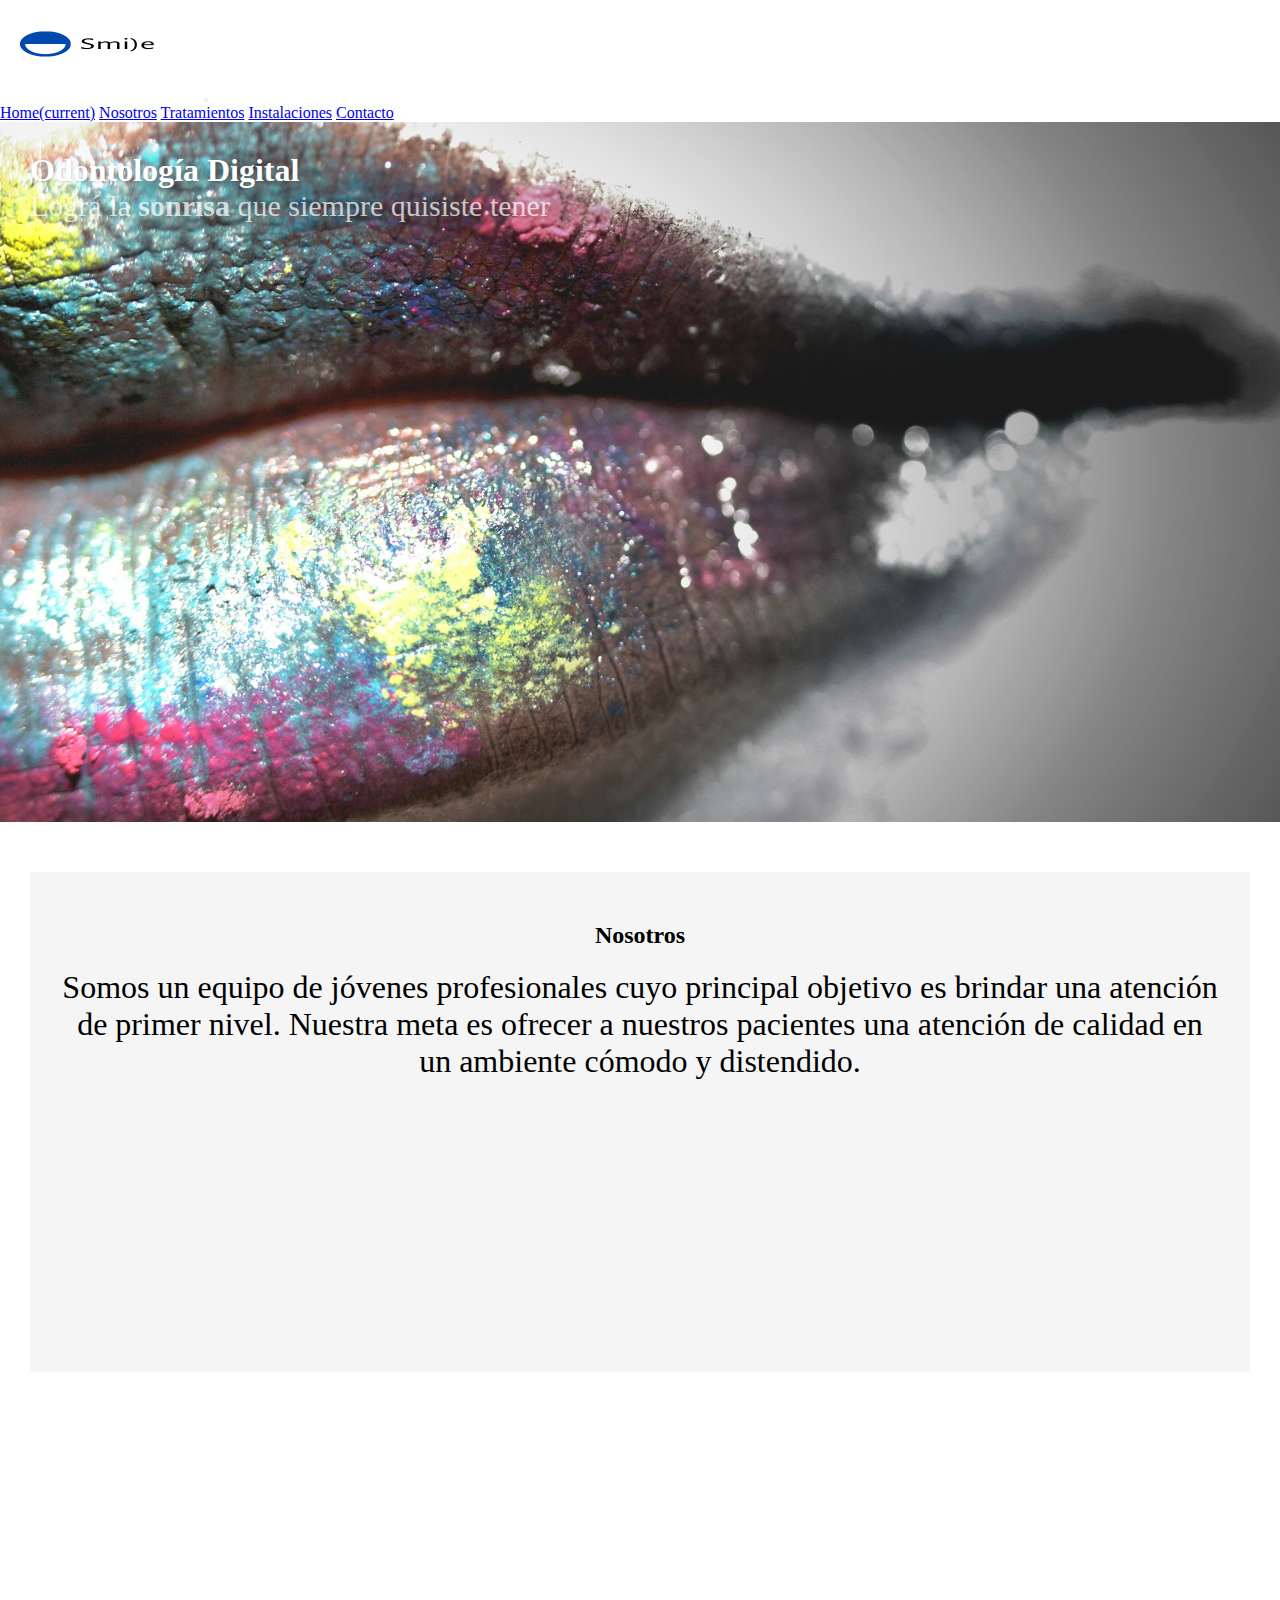
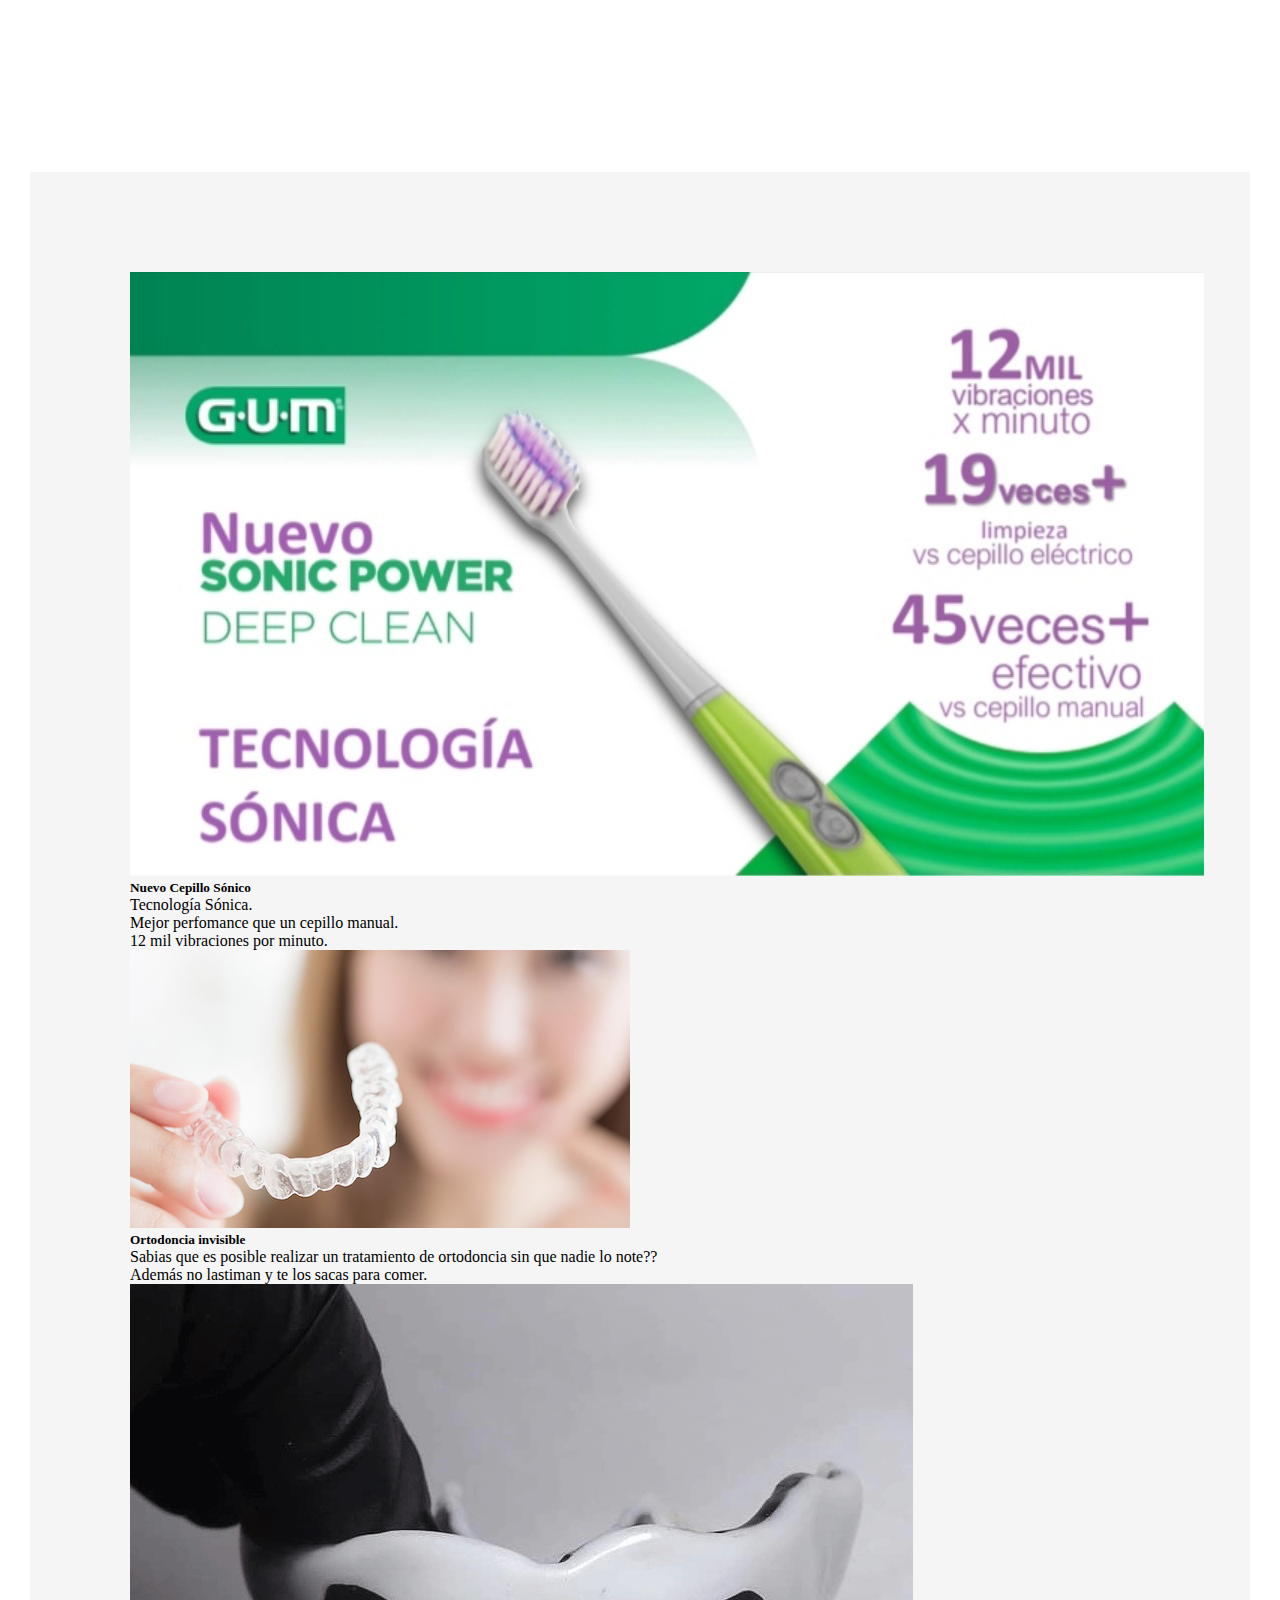
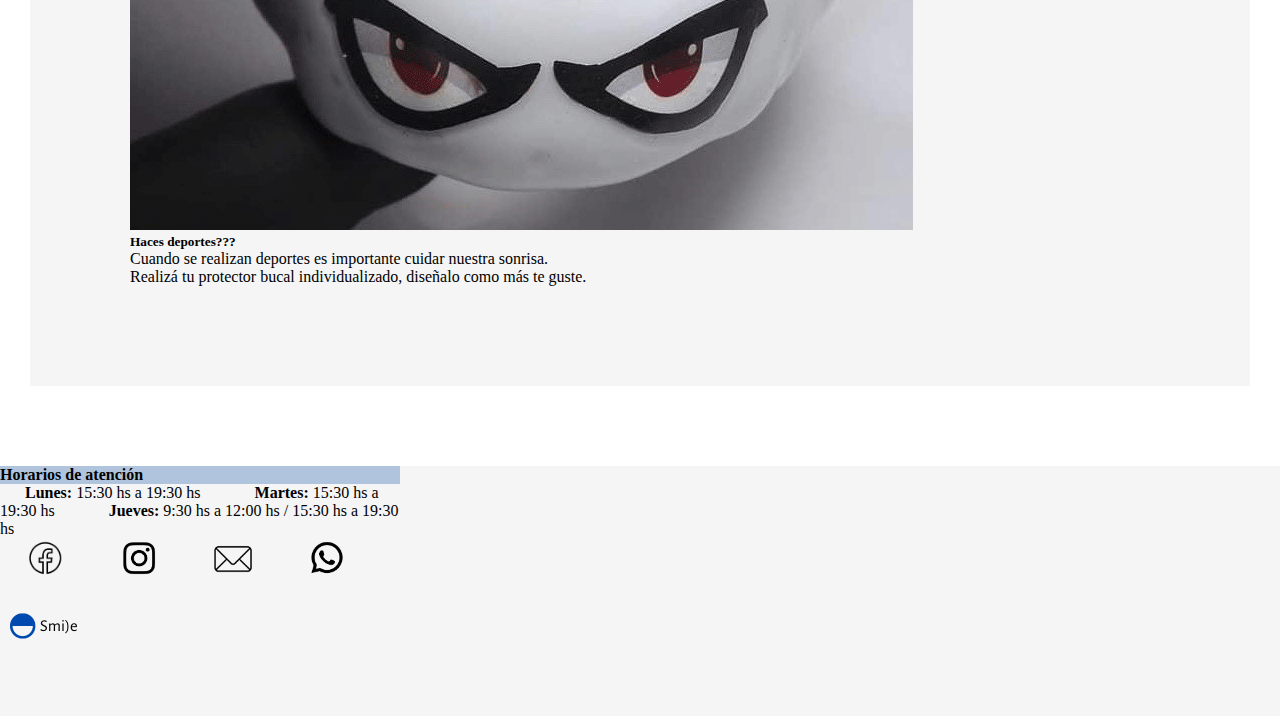
<file: index.html>
<!DOCTYPE html>
<html lang="es">

    <head>
        <meta charset="UTF-8">
        <title> Smile - Odontología Digital </title>
        <meta name="description" content= " Lográ la sonrisa que siempre quisiste tener con lo último en tecnología dental. Solicitá un turno y viví la experiencia con nosotros.">
        <meta name="author" content="Llanos Carolina">
        <meta name="author" content="Cervellini Matías">
        <meta name= "keywords" content="Odontología, Odontología digital, Ortodoncia, Ortodoncia invisible, Invisaling, Keep Smiling, Ortopedia, CAD-CAM, Implantes, Carillas, Lentes de contacto, Prótesis, Endodoncia, Endodoncia Mecanizada, Protectores Bucales, Placas miorrelajantes, Bruxismo, Estética dental"> 
        <meta name="viewport" content="width=device-width, initial-scale=1, shrink-to-fit=no">
        
        <!--BOOTSTRAP-->
        <link rel="stylesheet" href="https://stackpath.bootstrapcdn.com/bootstrap/4.5.0/css/bootstrap.min.css" integrity="sha384-9aIt2nRpC12Uk9gS9baDl411NQApFmC26EwAOH8WgZl5MYYxFfc+NcPb1dKGj7Sk" crossorigin="anonymous">
        
        <link rel="stylesheet" href="css/estilos.css">

        <!--FONTS--------------------------------------------------------->
        <link href="https://fonts.googleapis.com/css2?family=Montserrat&display=swap" rel="stylesheet">
        <link href="https://fonts.googleapis.com/css2?family=Yellowtail&display=swap" rel="stylesheet">

        <!--ANIMATE--------------------------------------------------------->
        <link rel="stylesheet" href="https://cdnjs.cloudflare.com/ajax/libs/animate.css/4.0.0/animate.min.css"/>
        
    </head>

    <!--BODY -------------------------------------------------------------------------------------------->

    <body>

        
        <!--HEADER--------------------------------------------------------------------------------->
        <header class="container">
        
            <nav class="navbar navbar-expand-lg navbar-light bg-light">
                <a class="navbar-brand" href="index.html"> <img class="img-fluid" src="img/logosmile.png" width="200" height="100"  alt="Logo"></a>
                <button class="navbar-toggler" type="button" data-toggle="collapse" data-target="#navbarNavAltMarkup" aria-controls="navbarNavAltMarkup" aria-expanded="false" aria-label="Toggle navigation">
                  <span class="navbar-toggler-icon"></span>
                </button>
                <div class="collapse navbar-collapse" id="navbarNavAltMarkup">
                  <div class="navbar-nav ml-auto">
                    <a class="nav-item nav-link active" href="index.html">Home<span class="sr-only">(current)</span></a>
                    <a class="nav-item nav-link" href="nosotros.html">Nosotros</a>
                    <a class="nav-item nav-link" href="tratamientos.html">Tratamientos</a>
                    <a class="nav-item nav-link" href="instalaciones.html">Instalaciones</a>
                    <a class="nav-item nav-link" href="contacto.html">Contacto</a>
                  </div>
                </div>
            </nav>
        
        </header>
        
        <!--MAIN-------------------------------------------------->

        <main class="container-fluid p-0">
            <article>
                <div class="banner d-flex align-items-end d-flex justify-content-end" style="background-image: url(img/labiosgris.jpg)">
                    <div class=" ">
                      <h1><strong>Odontología </strong>Digital</h1>
                      <p>Lográ la <strong>sonrisa </strong> que siempre quisiste tener</p>
                      
    
                    </div>
                  </div>
                  
            </article>
        </main>
      
        <!--SECTION------------------------------------------->
        
            <section>
                <div class="row">
                    <div class="col-lg-12 col-md-12 col-sm-12 container div1">
                        <h2>Nosotros</h2>
                        <p>Somos un equipo de jóvenes profesionales cuyo principal objetivo es brindar una atención de primer nivel. Nuestra meta es ofrecer a nuestros pacientes una atención de calidad en un ambiente cómodo y distendido. </p>
                    </div>
                </div>

                <div class="row">
                    <div class="container-fluid p-0 div2" style="background-image: url(img/sonrisas.jpg)">
                        
                    </div>
                </div>

                <div class="container-fluid div3">
                    <div class="card-deck row m-3 p-2">

                        <div class="col-lg-4 col-md-4 col-sm-12 col-xs-12 p-1 d-flex justify-content-center d-flex align-items-center">
                            <div class="card">
                                <img src="img/sonico.JPG" width=""   class="card-img-top" alt="cepillo sonico">
                                <div class="card-body">
                                    <h5 class="card-title">Nuevo Cepillo Sónico</h5>
                                    <p class="card-text">Tecnología Sónica.</p>
                                    <p>Mejor perfomance que un cepillo manual.</p>
                                    <p>12 mil vibraciones por minuto.</p>
                                </div>
                            </div>
                        </div>

                        <div class="col-lg-4 col-md-4 col-sm-12 col-xs-12 p-1 d-flex justify-content-center d-flex align-items-center">
                            <div class="card">
                                <img src="img/ortinvisible.png" class="card-img-top" alt="ortodoncia invisible">
                                <div class="card-body">
                                    <h5 class="card-title">Ortodoncia invisible</h5>
                                    <p class="card-text">Sabias que es posible realizar un tratamiento de ortodoncia sin que nadie lo note??</p>
                                    <p>Además no lastiman y te los sacas para comer.</p>
                                
                                </div>
                            </div>
                        </div>

                        <div class="col-lg-4 col-md-4 col-sm-12 col-xs-12 p-1 d-flex justify-content-center d-flex align-items-center">
                            <div class="card">
                                <img src="img/protector.gif" class="card-img-top" alt="protector bucal">
                                <div class="card-body">
                                    <h5 class="card-title">Haces deportes???</h5>
                                    <p class="card-text">Cuando se realizan deportes es importante cuidar nuestra sonrisa.</p>
                                    <p>Realizá tu protector bucal individualizado, diseñalo como más te guste.</p>
                                </div>
                            </div>
                        </div>
                </div>
                    
                    
                </div>

            </section>
       

            <!--FOOTER--------------------------------------------------------------------------------------------->

            
        <footer class="container-fluid align-items-center">

            
            <div class="row d-flex justify-content-between">

                <div class="m-4">
                    <ul class="row d-flex p-0 m-4">

                        <div class="card d-flex d-flex justify-content-center" style="max-width: 25rem;">
                            <div class="col-xs-12 card-header">
                                <strong>Horarios de atención</strong>
                            </div>
                            <ul class="list-group list-group-flush">
                            <li class="list-group-item"><strong>Lunes:</strong> 15:30 hs a 19:30 hs</li>
                            <li class="list-group-item"><strong>Martes:</strong> 15:30 hs a 19:30 hs</li>
                            <li class="list-group-item"><strong>Jueves:</strong> 9:30 hs a 12:00 hs / 15:30 hs a 19:30 hs</li>
                            </ul>
                        </div>
                    </ul> 
                </div> 
                
                <div class="row m-4">
                    <div class="col-xs-12 col-sm-12  redessociales d-flex align-items-center ">
                        <ul class="d-flex justify-content-space between">
                            <div class="row ">
                                <li class="col"> <a href="..."><img src="img/logofacebook.png" alt="facebook" width="40px" height="40px"></a> </li>
                                <li class="col"> <a href="...."> <img src="img/logoinstagram.png" alt="instagram" width="40px" height="40px"></a></li>
                                <li class="col"> <a href="contacto.html"> <img src="img/logomail.png" alt="mail" width="40px" height="40px"></a></li>
                                <li class="col"> <a href="contacto.html"> <img src="img/logowhatsapp.png" alt="whatsapp" width="40px" height="40px"></a></li>
                            </div>
                        <ul>
                    </div>
                </div>

                <div class="row m-4">
                    <div class="col-xs-12 col-sm-12  d-flex justify-content-end d-flex align-items-center">
                        <img class=" img-fluid rounded float-right "src="img/logosmile.png" alt="logo footer" height="100" width="100" >
                    </div>
                </div>        
            </div>
            
    
        </footer>
    

        

        <!--SCRIPT BOOTSTRAP----------------->
        <script src="https://code.jquery.com/jquery-3.5.1.slim.min.js" integrity="sha384-DfXdz2htPH0lsSSs5nCTpuj/zy4C+OGpamoFVy38MVBnE+IbbVYUew+OrCXaRkfj" crossorigin="anonymous"></script>
        <script src="https://cdn.jsdelivr.net/npm/popper.js@1.16.0/dist/umd/popper.min.js" integrity="sha384-Q6E9RHvbIyZFJoft+2mJbHaEWldlvI9IOYy5n3zV9zzTtmI3UksdQRVvoxMfooAo" crossorigin="anonymous"></script>
        <script src="https://stackpath.bootstrapcdn.com/bootstrap/4.5.0/js/bootstrap.min.js" integrity="sha384-OgVRvuATP1z7JjHLkuOU7Xw704+h835Lr+6QL9UvYjZE3Ipu6Tp75j7Bh/kR0JKI" crossorigin="anonymous"></script>
    
    </body>

</html>
</file>
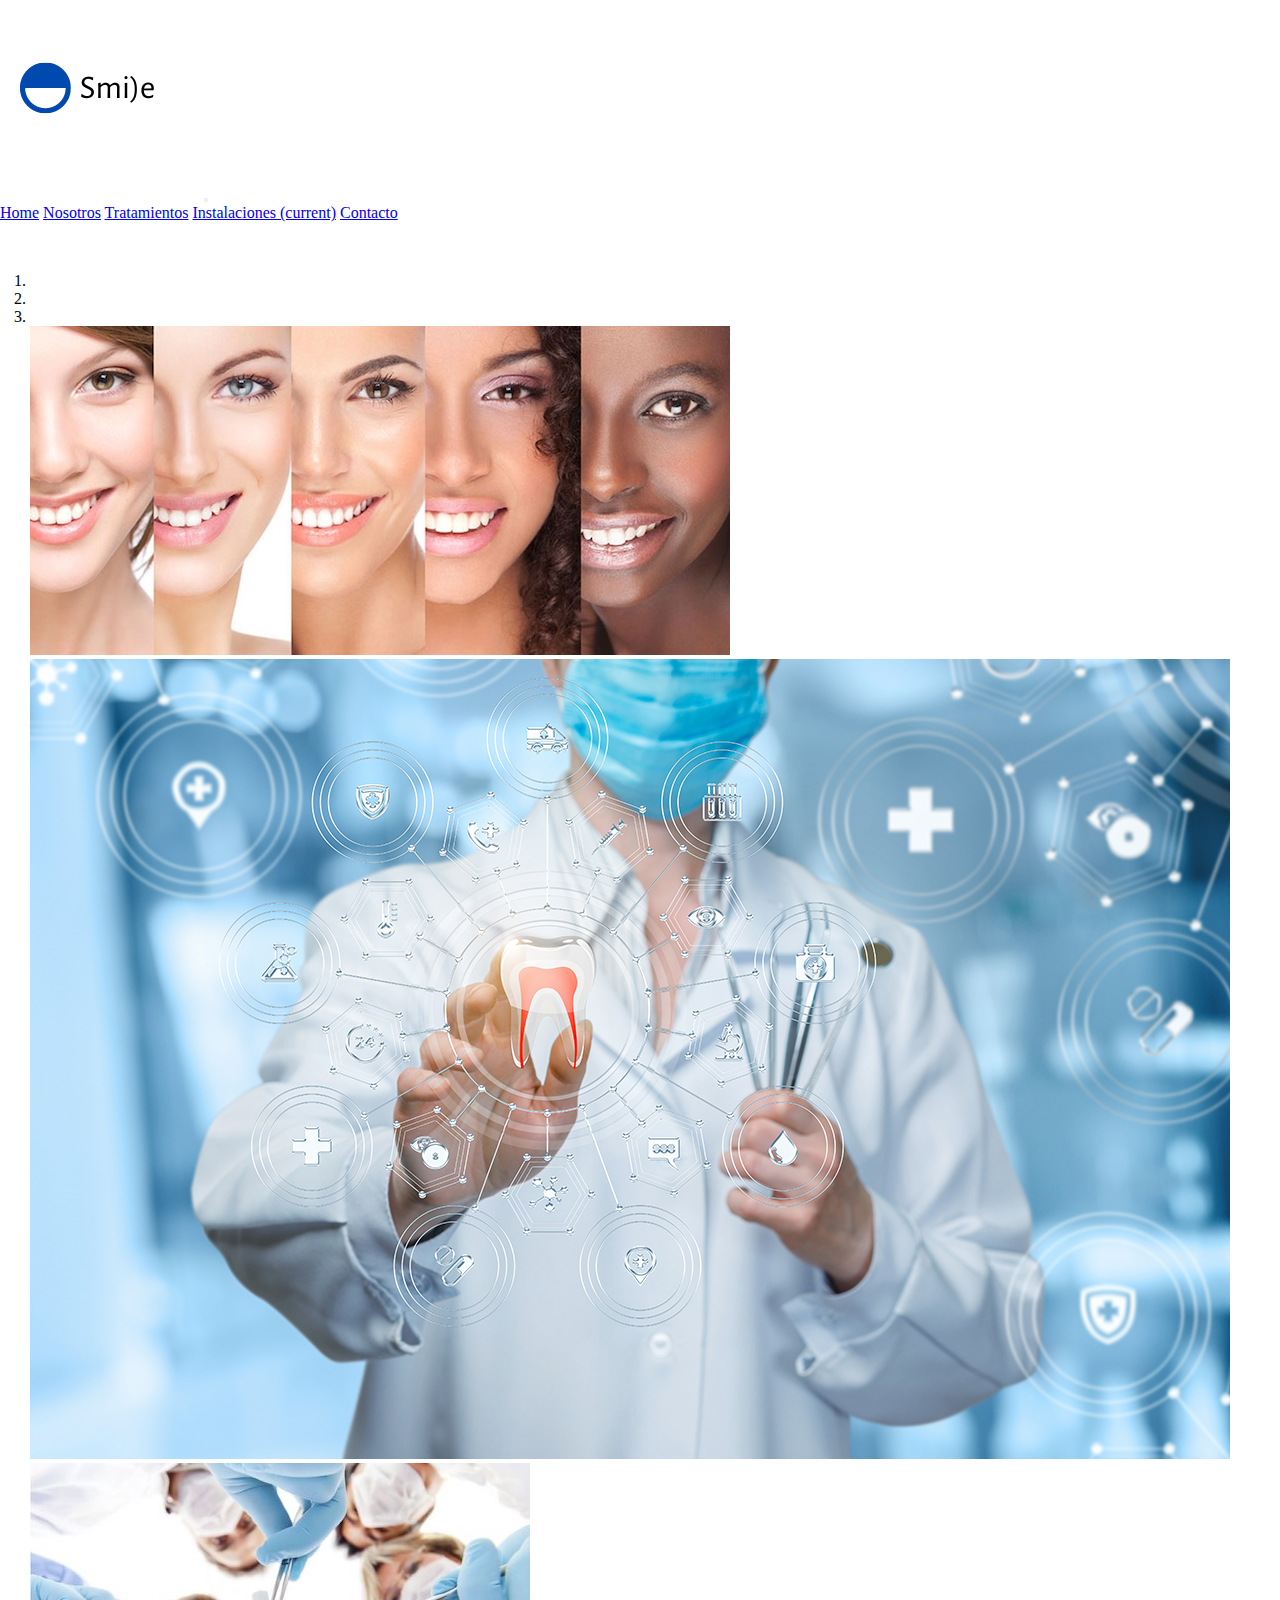
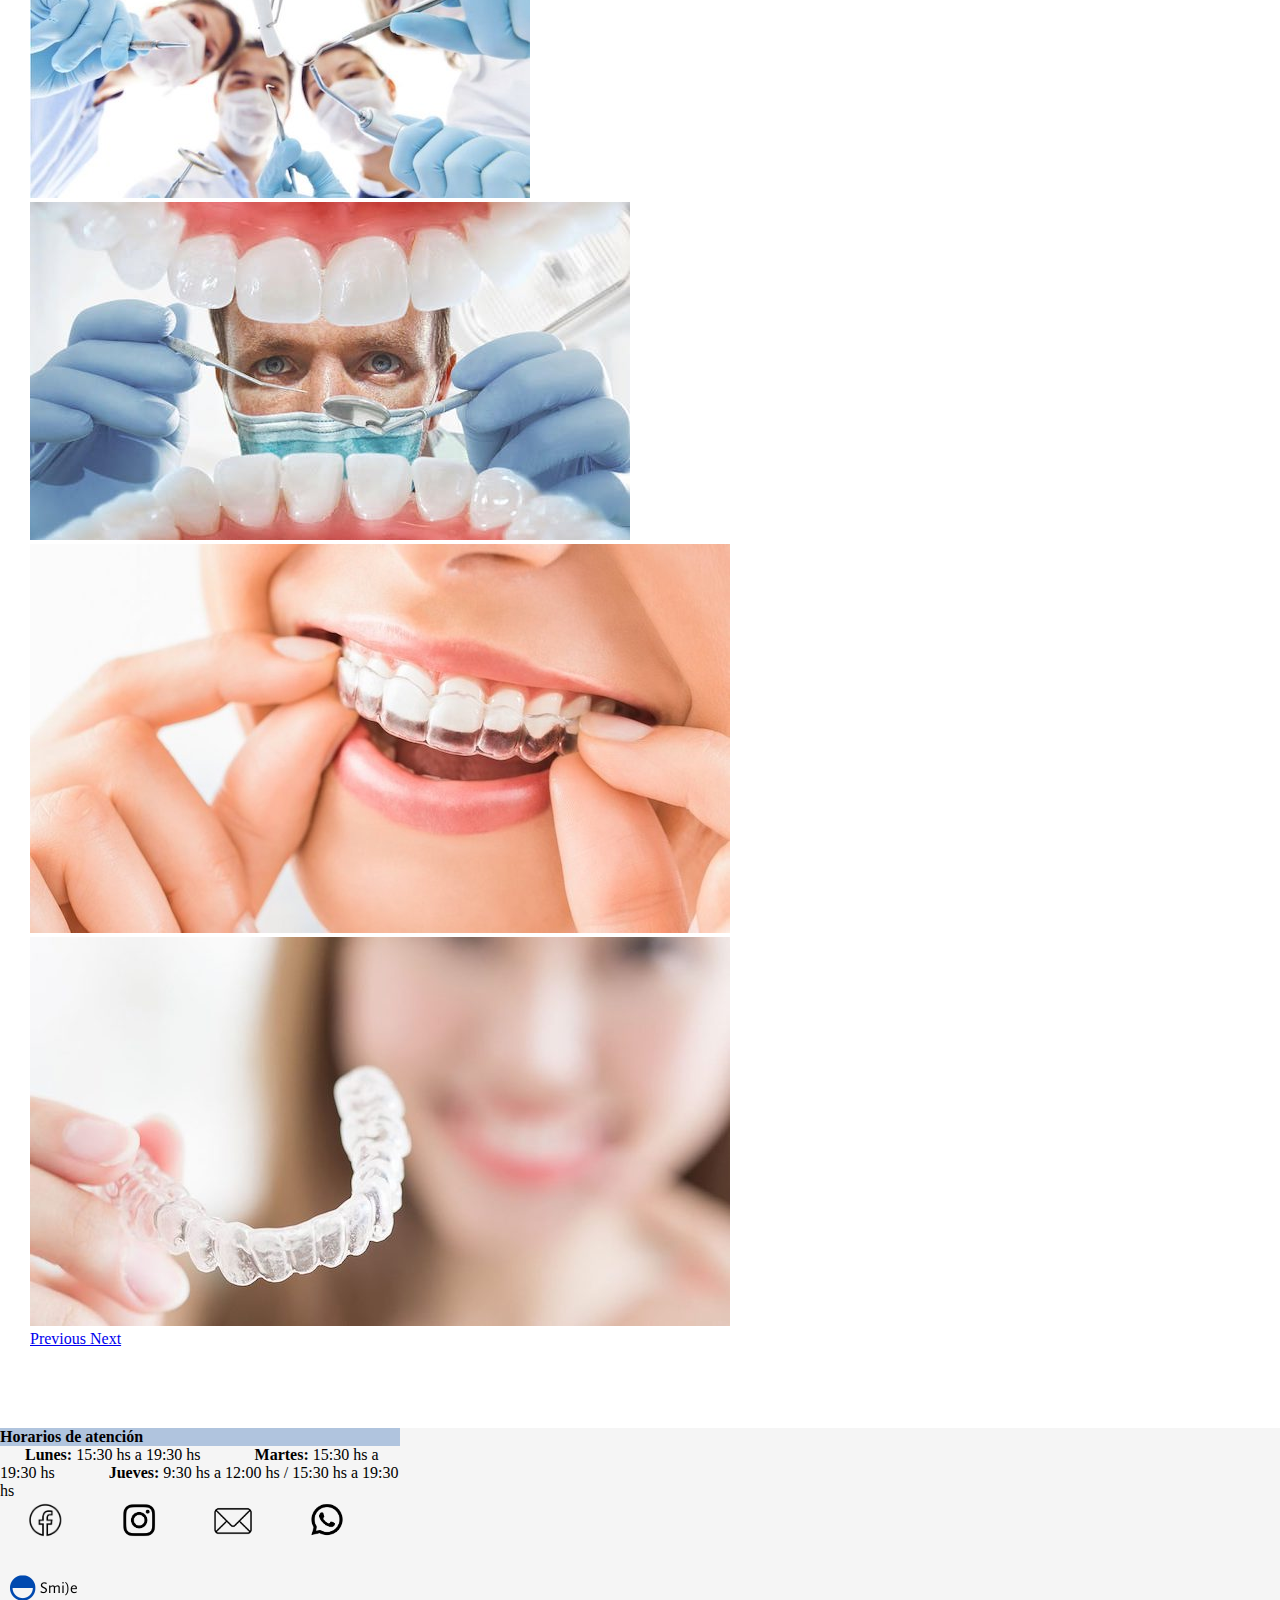
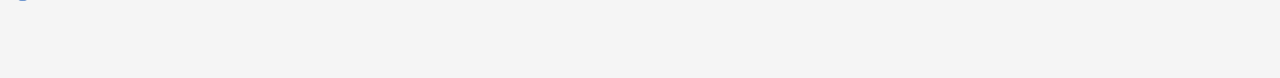
<file: instalaciones.html>
<!DOCTYPE html>
<html lang="es">
  <head>
    <meta charset="UTF-8">
    <title> Smile - Instalaciones </title>
    <meta name="description" content= "Conocé nuestras modernas instalaciones.">
    <meta name="author" content="Llanos Carolina">
    <meta name="author" content="Cervellini Matías">
    <meta name= "keywords" content="Odontología, Odontología digital, Ortodoncia, Ortodoncia invisible, Invisaling, Keep Smiling, CAD-CAM"> 
    <meta name="viewport" content="width=device-width, initial-scale=1, shrink-to-fit=no">
    
    <!--BOOTSTRAP-->
    <link rel="stylesheet" href="https://stackpath.bootstrapcdn.com/bootstrap/4.5.0/css/bootstrap.min.css" integrity="sha384-9aIt2nRpC12Uk9gS9baDl411NQApFmC26EwAOH8WgZl5MYYxFfc+NcPb1dKGj7Sk" crossorigin="anonymous">
    
    <link rel="stylesheet" href="css/estilos.css">

    <!--FONTS--------------------------------------------------------->
    <link href="https://fonts.googleapis.com/css2?family=Montserrat&display=swap" rel="stylesheet">
    <link href="https://fonts.googleapis.com/css2?family=Yellowtail&display=swap" rel="stylesheet">

    <!--ANIMATE--------------------------------------------------------->
    <link rel="stylesheet" href="https://cdnjs.cloudflare.com/ajax/libs/animate.css/4.0.0/animate.min.css"/>
    
  </head>


  <!--BODY -------------------------------------------------------------------------------------------->

  <body>

        
        <!--HEADER--------------------------------------------------------------------------------->
        <header class="container">
        
            <nav class="navbar navbar-expand-lg navbar-light bg-light">
                <a class="navbar-brand" href="index.html"> <img class="img-fluid" src="img/logosmile.png" width="200" height="200"  alt="Logo"></a>
                <button class="navbar-toggler" type="button" data-toggle="collapse" data-target="#navbarNavAltMarkup" aria-controls="navbarNavAltMarkup" aria-expanded="false" aria-label="Toggle navigation">
                <span class="navbar-toggler-icon"></span>
                </button>
                <div class="collapse navbar-collapse" id="navbarNavAltMarkup">
                <div class="navbar-nav ml-auto">
                    <a class="nav-item nav-link " href="index.html">Home</a>
                    <a class="nav-item nav-link" href="nosotros.html">Nosotros</a>
                    <a class="nav-item nav-link" href="tratamientos.html">Tratamientos</a>
                    <a class="nav-item nav-link active" href="instalaciones.html">Instalaciones <span class="sr-only">(current)</span></a>
                    <a class="nav-item nav-link" href="contacto.html">Contacto</a>
                </div>
                </div>
            </nav>
        
        </header>

    
        <section>

            <div id="carouselExampleIndicators" class="carousel slide" data-ride="carousel">
                <ol class="carousel-indicators">
                  <li data-target="#carouselExampleIndicators" data-slide-to="0" class="active"></li>
                  <li data-target="#carouselExampleIndicators" data-slide-to="1"></li>
                  <li data-target="#carouselExampleIndicators" data-slide-to="2"></li>
                </ol>
                <div class="carousel-inner">
                  <div class="carousel-item active">
                    <img src="imgcarousel/foto7.jpg" class="d-block w-100" alt="foto1">
                  </div>
                  <div class="carousel-item">
                    <img src="imgcarousel/foto2.jpg" class="d-block w-100" alt="foto2">
                  </div>
                  <div class="carousel-item">
                    <img src="imgcarousel/foto3.jpg" class="d-block w-100" alt="foto3">
                  </div>
                  <div class="carousel-item">
                    <img src="imgcarousel/foto4.jpg" class="d-block w-100" alt="foto4">
                  </div>
                  <div class="carousel-item">
                    <img src="imgcarousel/foto5.jpg" class="d-block w-100" alt="foto5">
                  </div>
                  <div class="carousel-item">
                    <img src="imgcarousel/foto6.jpg" class="d-block w-100" alt="foto6">
                  </div>
                </div>
                <a class="carousel-control-prev" href="#carouselExampleIndicators" role="button" data-slide="prev">
                  <span class="carousel-control-prev-icon" aria-hidden="true"></span>
                  <span class="sr-only">Previous</span>
                </a>
                <a class="carousel-control-next" href="#carouselExampleIndicators" role="button" data-slide="next">
                  <span class="carousel-control-next-icon" aria-hidden="true"></span>
                  <span class="sr-only">Next</span>
                </a>
              </div>
        </section>


         <!--FOOTER--------------------------------------------------------------------------------------------->

            
         <footer class="container-fluid align-items-center">

            
          <div class="row d-flex justify-content-between">

              <div class="m-4">
                  <ul class="row d-flex p-0 m-4">

                      <div class="card d-flex d-flex justify-content-center" style="max-width: 25rem;">
                          <div class="col-xs-12 card-header">
                              <strong>Horarios de atención</strong>
                          </div>
                          <ul class="list-group list-group-flush">
                          <li class="list-group-item"><strong>Lunes:</strong> 15:30 hs a 19:30 hs</li>
                          <li class="list-group-item"><strong>Martes:</strong> 15:30 hs a 19:30 hs</li>
                          <li class="list-group-item"><strong>Jueves:</strong> 9:30 hs a 12:00 hs / 15:30 hs a 19:30 hs</li>
                          </ul>
                      </div>
                  </ul> 
              </div> 
              
              <div class="row m-4">
                  <div class="col-xs-12 col-sm-12  redessociales d-flex align-items-center ">
                      <ul class="d-flex justify-content-space between">
                          <div class="row ">
                              <li class="col"> <a href="..."><img src="img/logofacebook.png" alt="facebook" width="40px" height="40px"></a> </li>
                              <li class="col"> <a href="...."> <img src="img/logoinstagram.png" alt="instagram" width="40px" height="40px"></a></li>
                              <li class="col"> <a href="contacto.html"> <img src="img/logomail.png" alt="mail" width="40px" height="40px"></a></li>
                              <li class="col"> <a href="contacto.html"> <img src="img/logowhatsapp.png" alt="whatsapp" width="40px" height="40px"></a></li>
                          </div>
                      <ul>
                  </div>
              </div>

              <div class="row m-4">
                  <div class="col-xs-12 col-sm-12  d-flex justify-content-end d-flex align-items-center">
                      <img class=" img-fluid rounded float-right "src="img/logosmile.png" alt="logo footer" height="100" width="100" >
                  </div>
              </div>        
          </div>
          
  
      </footer>
  





    







        <!--SCRIPT BOOTSTRAP----------------->
        <script
        src="https://code.jquery.com/jquery-3.5.1.slim.min.js"
        integrity="sha384-DfXdz2htPH0lsSSs5nCTpuj/zy4C+OGpamoFVy38MVBnE+IbbVYUew+OrCXaRkfj"
        crossorigin="anonymous"
        ></script>
        <script
        src="https://cdn.jsdelivr.net/npm/popper.js@1.16.0/dist/umd/popper.min.js"
        integrity="sha384-Q6E9RHvbIyZFJoft+2mJbHaEWldlvI9IOYy5n3zV9zzTtmI3UksdQRVvoxMfooAo"
        crossorigin="anonymous"
        ></script>
        <script
        src="https://stackpath.bootstrapcdn.com/bootstrap/4.5.0/js/bootstrap.min.js"
        integrity="sha384-OgVRvuATP1z7JjHLkuOU7Xw704+h835Lr+6QL9UvYjZE3Ipu6Tp75j7Bh/kR0JKI"
        crossorigin="anonymous"
        ></script>
  </body>
</html>
</file>
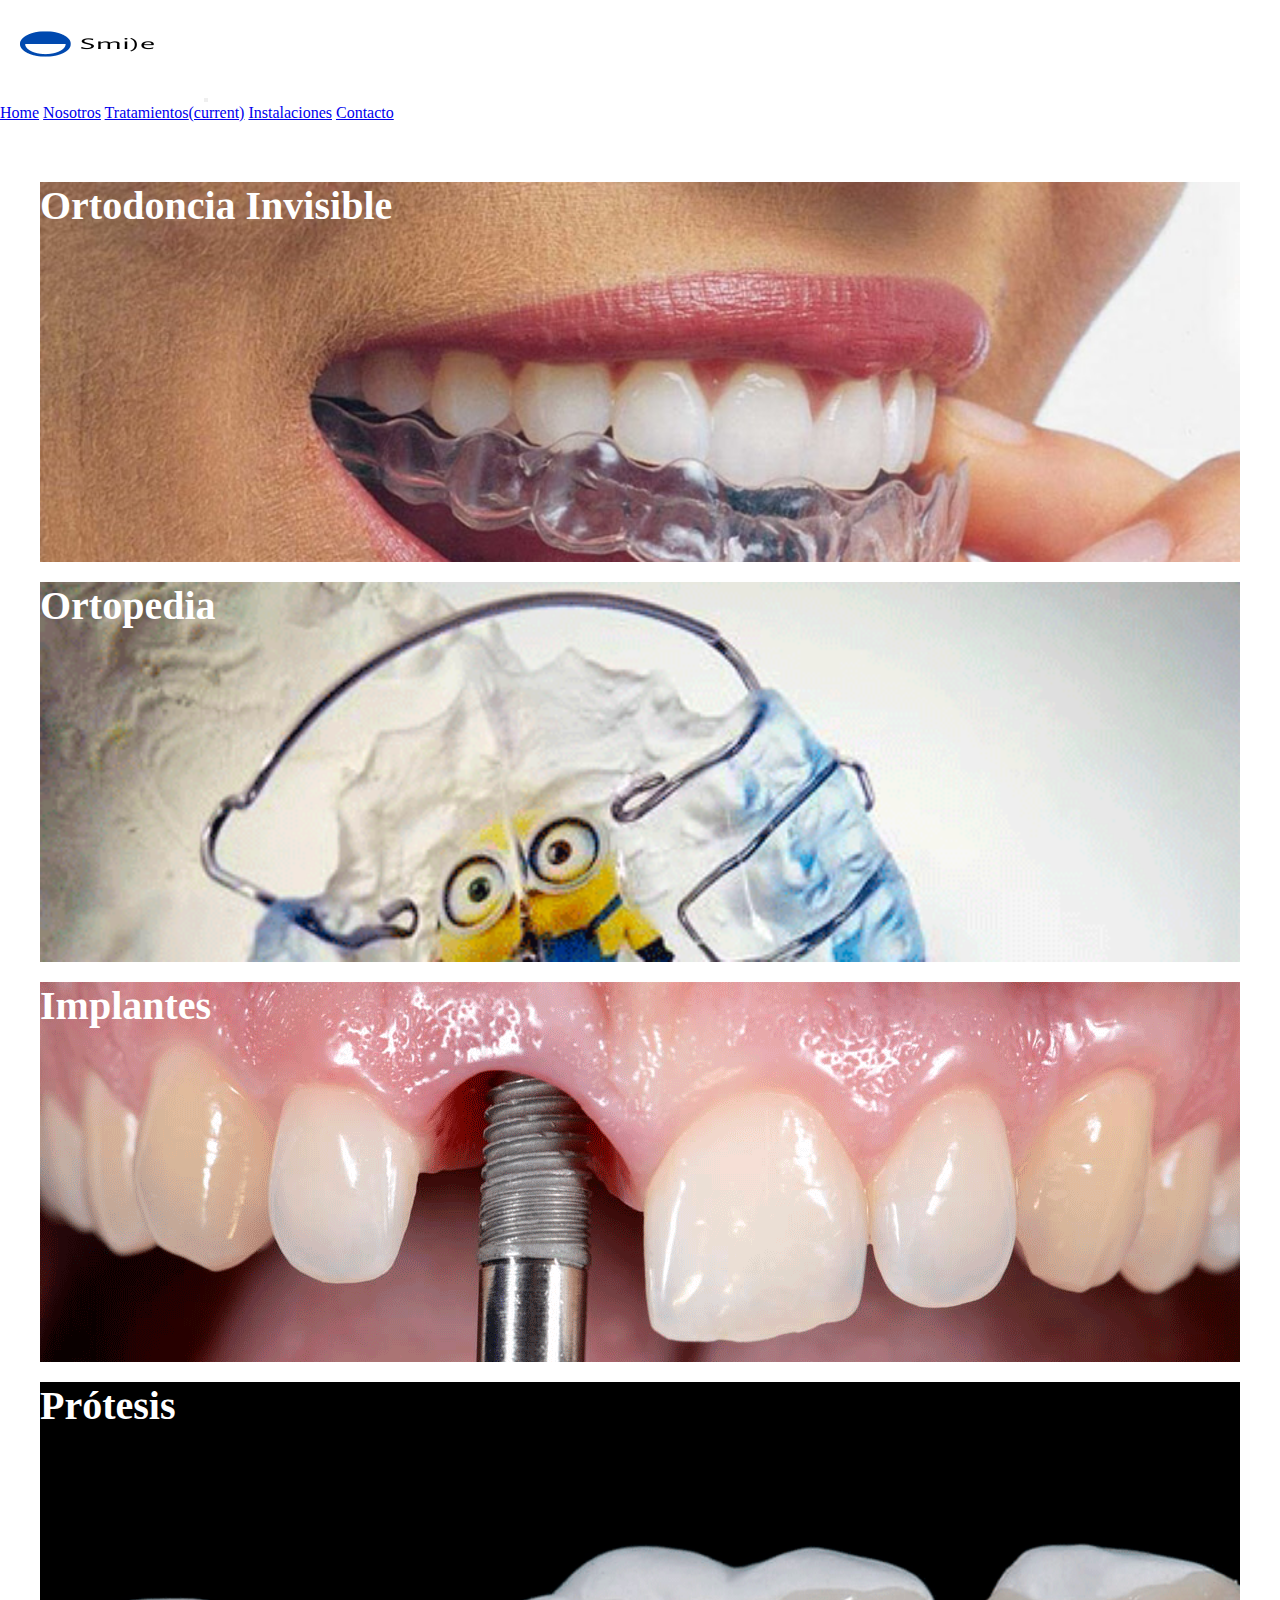
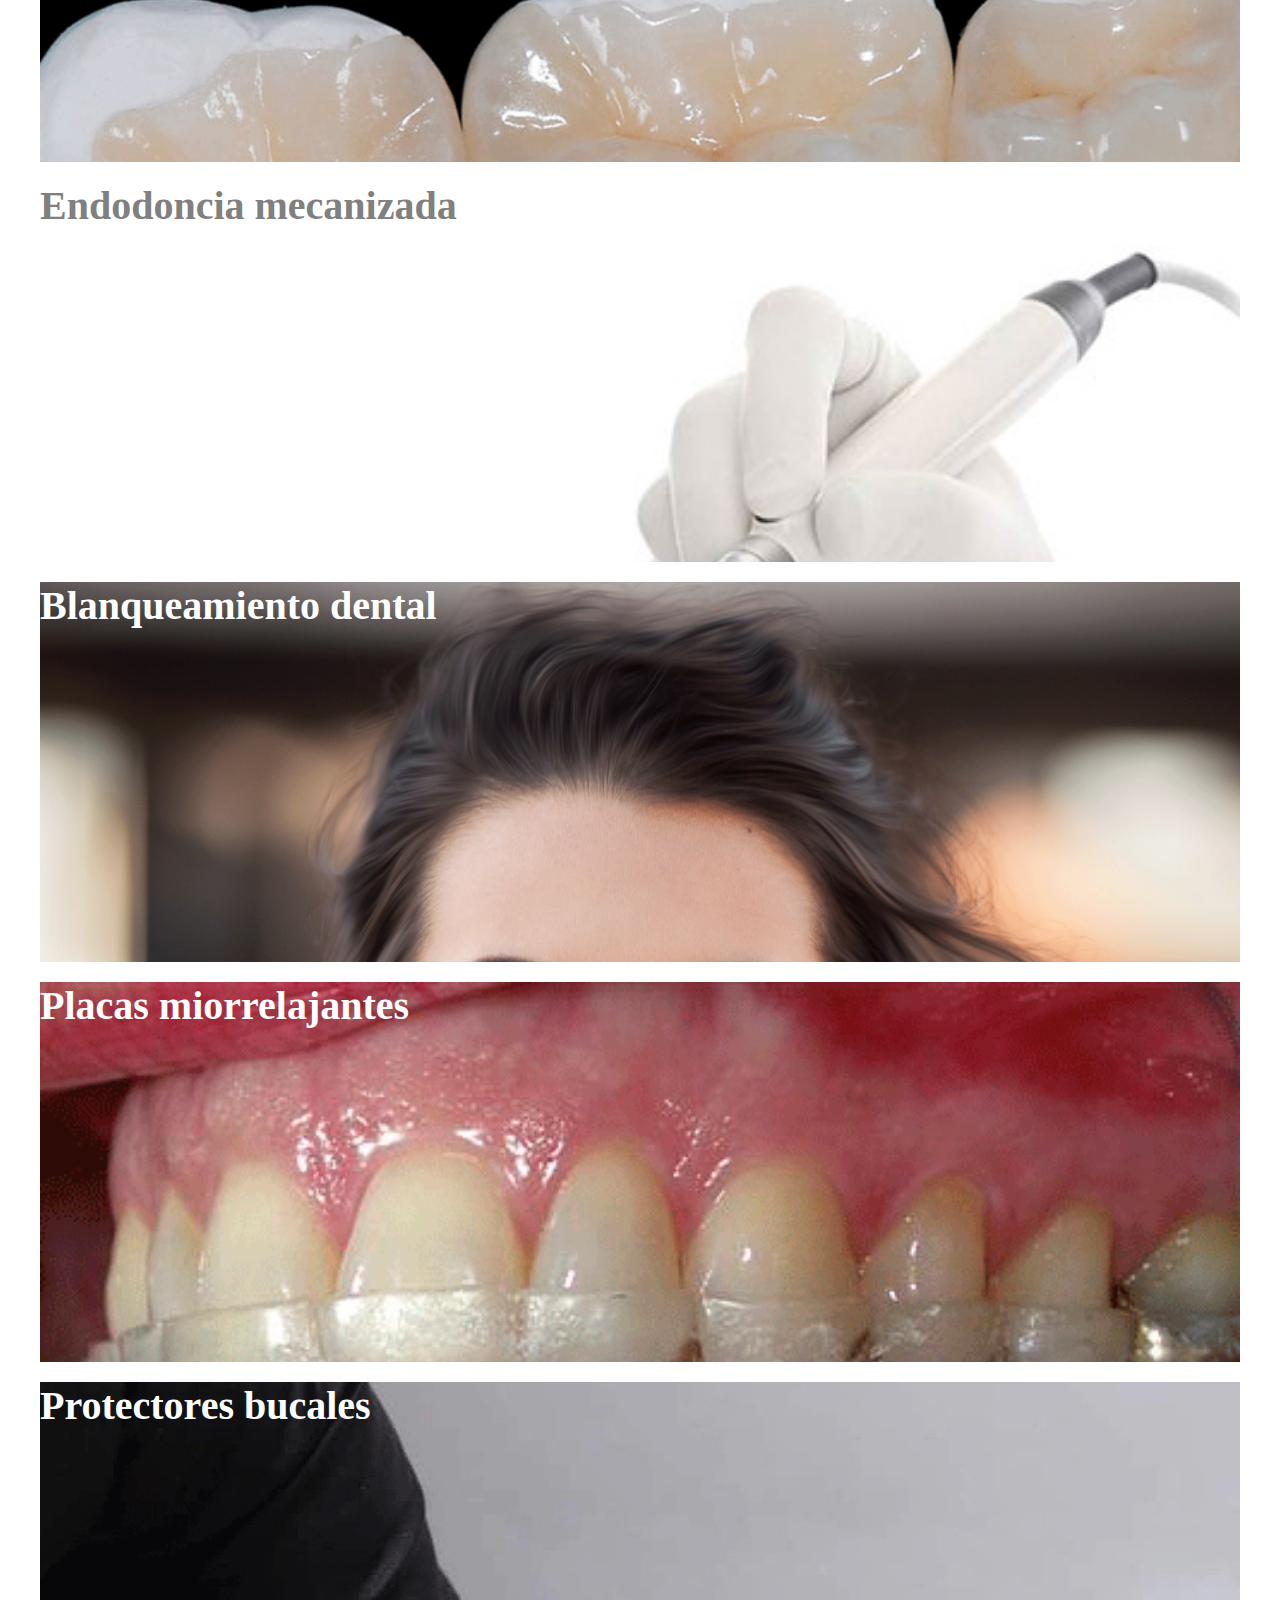
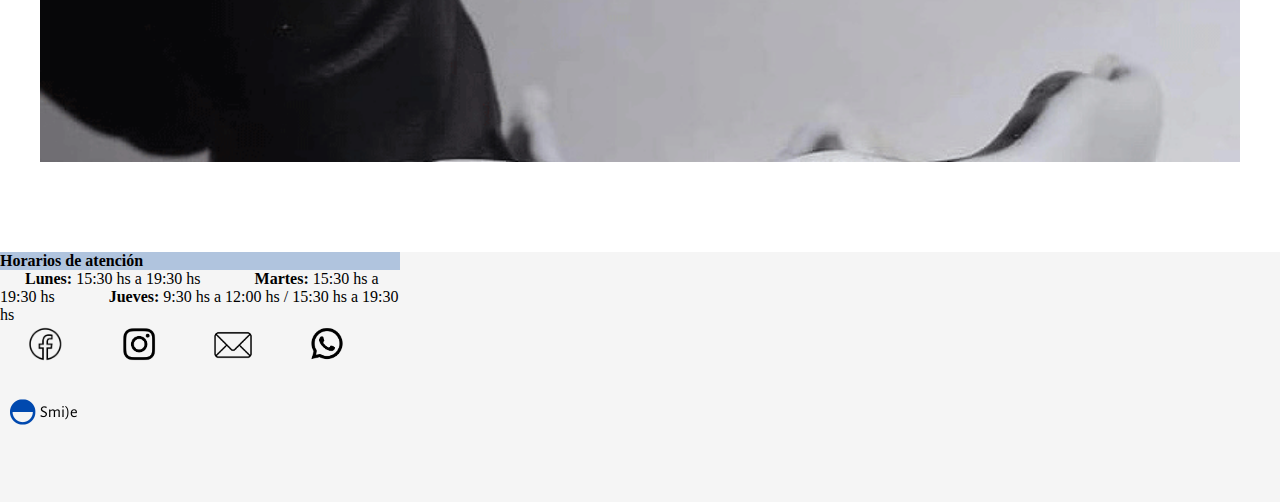
<file: tratamientos.html>
<!DOCTYPE html>
<html lang="es">

    <head>
        <meta charset="UTF-8">
        <title> Smile - Tratamientos </title>
        <meta name="description" content= " Ofrecemos una amplia variedad de tratamientos para satisfacer todas las necesidades del paciente en un sólo lugar">
        <meta name="author" content="Llanos Carolina">
        <meta name="author" content="Cervellini Matías">
        <meta name= "keywords" content="Odontología, Odontología digital, Ortodoncia, Ortodoncia invisible, Invisaling, Keep Smiling, CAD-CAM, Implantes"> 
        <meta name="viewport" content="width=device-width, initial-scale=1, shrink-to-fit=no">
        
        <!--BOOTSTRAP-->
        <link rel="stylesheet" href="https://stackpath.bootstrapcdn.com/bootstrap/4.5.0/css/bootstrap.min.css" integrity="sha384-9aIt2nRpC12Uk9gS9baDl411NQApFmC26EwAOH8WgZl5MYYxFfc+NcPb1dKGj7Sk" crossorigin="anonymous">
        
        <link rel="stylesheet" href="css/estilos.css">

        <!--FONTS--------------------------------------------------------->
        <link href="https://fonts.googleapis.com/css2?family=Montserrat&display=swap" rel="stylesheet">
        <link href="https://fonts.googleapis.com/css2?family=Yellowtail&display=swap" rel="stylesheet">

        <!--ANIMATE--------------------------------------------------------->
        <link rel="stylesheet" href="https://cdnjs.cloudflare.com/ajax/libs/animate.css/4.0.0/animate.min.css"/>
        
    </head>


    <!--BODY -------------------------------------------------------------------------------------------->

    <body>

        <div class="contenedor">

              <!--HEADER--------------------------------------------------------------------------------->
        <header class="container">
        
            <nav class="navbar navbar-expand-lg navbar-light bg-light">
                <a class="navbar-brand" href="index.html"> <img class="img-fluid" src="img/logosmile.png" width="200" height="100"  alt="Logo"></a>
                <button class="navbar-toggler" type="button" data-toggle="collapse" data-target="#navbarNavAltMarkup" aria-controls="navbarNavAltMarkup" aria-expanded="false" aria-label="Toggle navigation">
                  <span class="navbar-toggler-icon"></span>
                </button>
                <div class="collapse navbar-collapse" id="navbarNavAltMarkup">
                  <div class="navbar-nav ml-auto">
                    <a class="nav-item nav-link" href="index.html">Home</a>
                    <a class="nav-item nav-link" href="nosotros.html">Nosotros</a>
                    <a class="nav-item nav-link active" href="tratamientos.html">Tratamientos<span class="sr-only">(current)</span></a>
                    <a class="nav-item nav-link" href="instalaciones.html">Instalaciones</a>
                    <a class="nav-item nav-link" href="contacto.html">Contacto</a>
                  </div>
                </div>
            </nav>
        
        </header>

            <!--SECTION-------------------------------------------------------------------------------------->
        
            <section class="container">

               
                <div class="row">
                        
                        <div class="col-lg-6 col-md-6 col-sm-12 ortinvisible" style="background-image: url(img/ortodoncia\ invisible.jpg)">
                            <h3>Ortodoncia Invisible</h3>
                        </div>

                        <div class="col-lg-6 col-md-6 col-sm-12 ortopedia" style="background-image: url(img/ortopedia.gif)">
                            <h3>Ortopedia</h3>
                                
                        </div> 
                </div>
               

                <div class="row">

                        <div class="col-lg-6 col-md-6 col-sm-12 implantes" style="background-image: url(img/implantes.gif)">
                            <h3>Implantes</h3>
                        </div>
                

                        <div class="col-lg-6 col-md-6 col-sm-12 protesis" style="background-image: url(img/protesis.gif)">
                            <h3>Prótesis</h3>
                            
                        </div>
                        
                    
                </div>


                <div class="row">

                        <div class="col-lg-6 col-md-6 col-sm-12 endodoncia" style="background-image: url(img/endodoncia.png)"> 
                            <h3 class="fontendo" >Endodoncia mecanizada</h3>
                        </div>

                        <div class="col-lg-6 col-md-6 col-sm-12 blanqueamiento" style="background-image: url(img/blanqueamiento.gif)">
                            <h3>Blanqueamiento dental</h3>
                        </div>

                </div>

                    <div class="row">

                        <div class="col-lg-6 col-md-6 col-sm-12 placas" style="background-image: url(img/placamio.gif)">
                            <h3>Placas miorrelajantes</h3>
                            
                        </div>

                        <div class="col-lg-6 col-md-6 col-sm-12 protectores" style="background-image: url(img/protector.gif)">
                            <h3>Protectores bucales</h3>
                            
                        </div>

                    </div>

                

            </section>



            <!--FOOTER--------------------------------------------------------------------------------------------->

            
            <footer class="container-fluid align-items-center">

            
                <div class="row d-flex justify-content-between">
    
                    <div class="m-4">
                        <ul class="row d-flex p-0 m-4">
    
                            <div class="card d-flex d-flex justify-content-center" style="max-width: 25rem;">
                                <div class="col-xs-12 card-header">
                                    <strong>Horarios de atención</strong>
                                </div>
                                <ul class="list-group list-group-flush">
                                <li class="list-group-item"><strong>Lunes:</strong> 15:30 hs a 19:30 hs</li>
                                <li class="list-group-item"><strong>Martes:</strong> 15:30 hs a 19:30 hs</li>
                                <li class="list-group-item"><strong>Jueves:</strong> 9:30 hs a 12:00 hs / 15:30 hs a 19:30 hs</li>
                                </ul>
                            </div>
                        </ul> 
                    </div> 
                    
                    <div class="row m-4">
                        <div class="col-xs-12 col-sm-12  redessociales d-flex align-items-center ">
                            <ul class="d-flex justify-content-space between">
                                <div class="row ">
                                    <li class="col"> <a href="..."><img src="img/logofacebook.png" alt="facebook" width="40px" height="40px"></a> </li>
                                    <li class="col"> <a href="...."> <img src="img/logoinstagram.png" alt="instagram" width="40px" height="40px"></a></li>
                                    <li class="col"> <a href="contacto.html"> <img src="img/logomail.png" alt="mail" width="40px" height="40px"></a></li>
                                    <li class="col"> <a href="contacto.html"> <img src="img/logowhatsapp.png" alt="whatsapp" width="40px" height="40px"></a></li>
                                </div>
                            <ul>
                        </div>
                    </div>
    
                    <div class="row m-4">
                        <div class="col-xs-12 col-sm-12  d-flex justify-content-end d-flex align-items-center">
                            <img class=" img-fluid rounded float-right "src="img/logosmile.png" alt="logo footer" height="100" width="100" >
                        </div>
                    </div>        
                </div>
                
        
            </footer>
        
    
    

        

        <!--SCRIPT BOOTSTRAP----------------->
        <script src="https://code.jquery.com/jquery-3.5.1.slim.min.js" integrity="sha384-DfXdz2htPH0lsSSs5nCTpuj/zy4C+OGpamoFVy38MVBnE+IbbVYUew+OrCXaRkfj" crossorigin="anonymous"></script>
        <script src="https://cdn.jsdelivr.net/npm/popper.js@1.16.0/dist/umd/popper.min.js" integrity="sha384-Q6E9RHvbIyZFJoft+2mJbHaEWldlvI9IOYy5n3zV9zzTtmI3UksdQRVvoxMfooAo" crossorigin="anonymous"></script>
        <script src="https://stackpath.bootstrapcdn.com/bootstrap/4.5.0/js/bootstrap.min.js" integrity="sha384-OgVRvuATP1z7JjHLkuOU7Xw704+h835Lr+6QL9UvYjZE3Ipu6Tp75j7Bh/kR0JKI" crossorigin="anonymous"></script>
    </body>
</html>
</file>
<file: css/estilos.css>
* {
  margin: 0;
  padding: 0;
  box-sizing: border-box; }

.navbar {
  background-color: white !important; }

.banner {
  background-size: cover;
  background-position: center;
  background-attachment: fixed;
  padding: 30px;
  height: 700px;
  opacity: 90%; }

.banner h1 {
  margin: 0;
  color: white;
  text-shadow: 1px 1px 3px rgba(0, 0, 0, 0.2);
  font-size: 32px; }

.banner p {
  font-size: 30px;
  color: white;
  opacity: .7;
  text-shadow: 1px 1px 3px rgba(0, 0, 0, 0.2); }

section {
  padding: 30px;
  margin-top: 20px;
  margin-bottom: 50px; }
  section .div1 {
    padding: 30px;
    height: 500px;
    background-color: whitesmoke; }
    section .div1 h2 {
      text-align: center;
      padding: 20px; }
    section .div1 p {
      text-align: center;
      font-size: 32px; }
  section .div2 {
    height: 400px;
    background-size: cover;
    background-position: center;
    background-attachment: fixed; }
  section .div3 {
    min-height: 600px;
    background-color: whitesmoke; }

div.card-deck {
  padding: 100px; }

.fondo {
  background-size: cover;
  opacity: 40px;
  margin-bottom: 150px;
  display: flex;
  justify-content: center;
  align-content: center;
  border-radius: 12px; }

.contacto {
  background-color: white;
  opacity: 60%;
  border-radius: 12px;
  justify-content: center; }

.fieldset {
  text-align: center; }
  .fieldset label {
    font-size: 1rem;
    font-weight: bold; }
  .fieldset p {
    font-weight: bold; }

.ortinvisible {
  background-size: cover;
  min-height: 400px;
  opacity: 100%;
  border: 10px solid white; }

.ortopedia {
  background-size: cover;
  min-height: 400px;
  opacity: 100%;
  border: 10px solid white; }

.implantes {
  background-size: cover;
  opacity: 100%;
  min-height: 400px;
  border: 10px solid white; }

.protesis {
  background-size: cover;
  opacity: 100%;
  min-height: 400px;
  border: 10px solid white; }

.endodoncia {
  background-size: cover;
  opacity: 100%;
  min-height: 400px;
  border: 10px solid white; }

.blanqueamiento {
  background-size: cover;
  opacity: 100%;
  min-height: 400px;
  border: 10px solid white; }

.placas {
  background-size: cover;
  opacity: 100%;
  min-height: 400px;
  border: 10px solid white; }

.protectores {
  background-size: cover;
  opacity: 100%;
  min-height: 400px;
  border: 10px solid white; }

h3 {
  color: white;
  font-size: 40px;
  font-weight: bold; }

.fontendo {
  color: gray; }

ul {
  list-style-type: none; }

ul li {
  display: inline;
  color: black;
  padding: 25px;
  align-items: center; }

section.mapa {
  display: flex; }
  section.mapa iframe .mapa {
    margin: 30px;
    display: flex; }

footer {
  min-height: 250px;
  background-color: whitesmoke; }

footer nav {
  padding: 20px; }

footer ul li {
  display: inline; }

.redessociales a :hover {
  transform: scale(1.5); }

.card-header {
  background-color: lightsteelblue; }

/* NOSOTROS ----------*/
.fondonosotros {
  background-size: cover;
  opacity: 80%;
  border-radius: 12px; }

.carolina {
  margin-bottom: 40px;
  margin-top: 40px;
  padding: 30px; }

.carolina :hover {
  font-weight: bolder; }

.caro {
  background-color: transparent;
  min-height: 250px; }

.nombrecaro {
  color: #ff8800;
  font-weight: bold; }

.foto1 {
  background-color: lightgray; }

.matias {
  margin-bottom: 40px;
  margin-top: 40px;
  padding: 30px; }

.matias :hover {
  font-weight: bolder; }

.mati {
  background-color: transparent;
  min-height: 250px; }

.nombremati {
  color: #ff8800;
  font-weight: bold; }

.foto2 {
  background-color: lightgray; }
</file>
